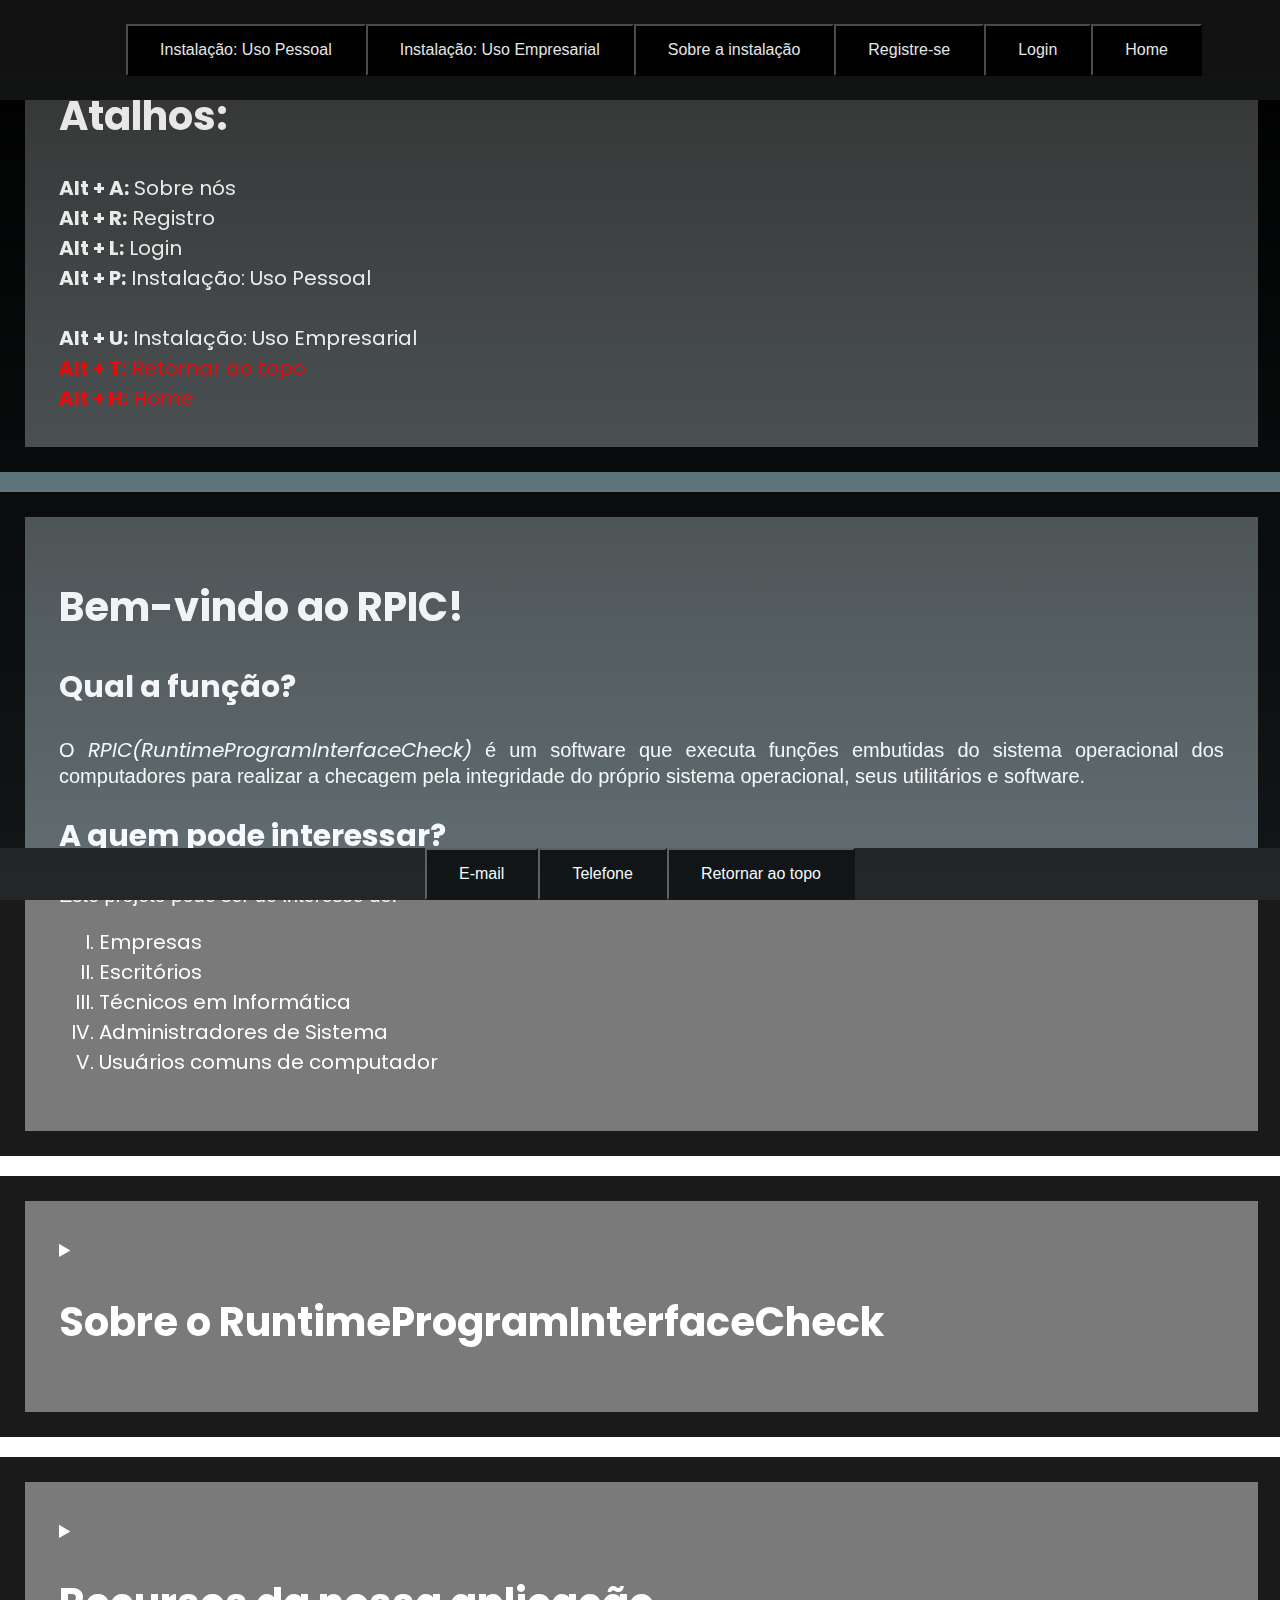
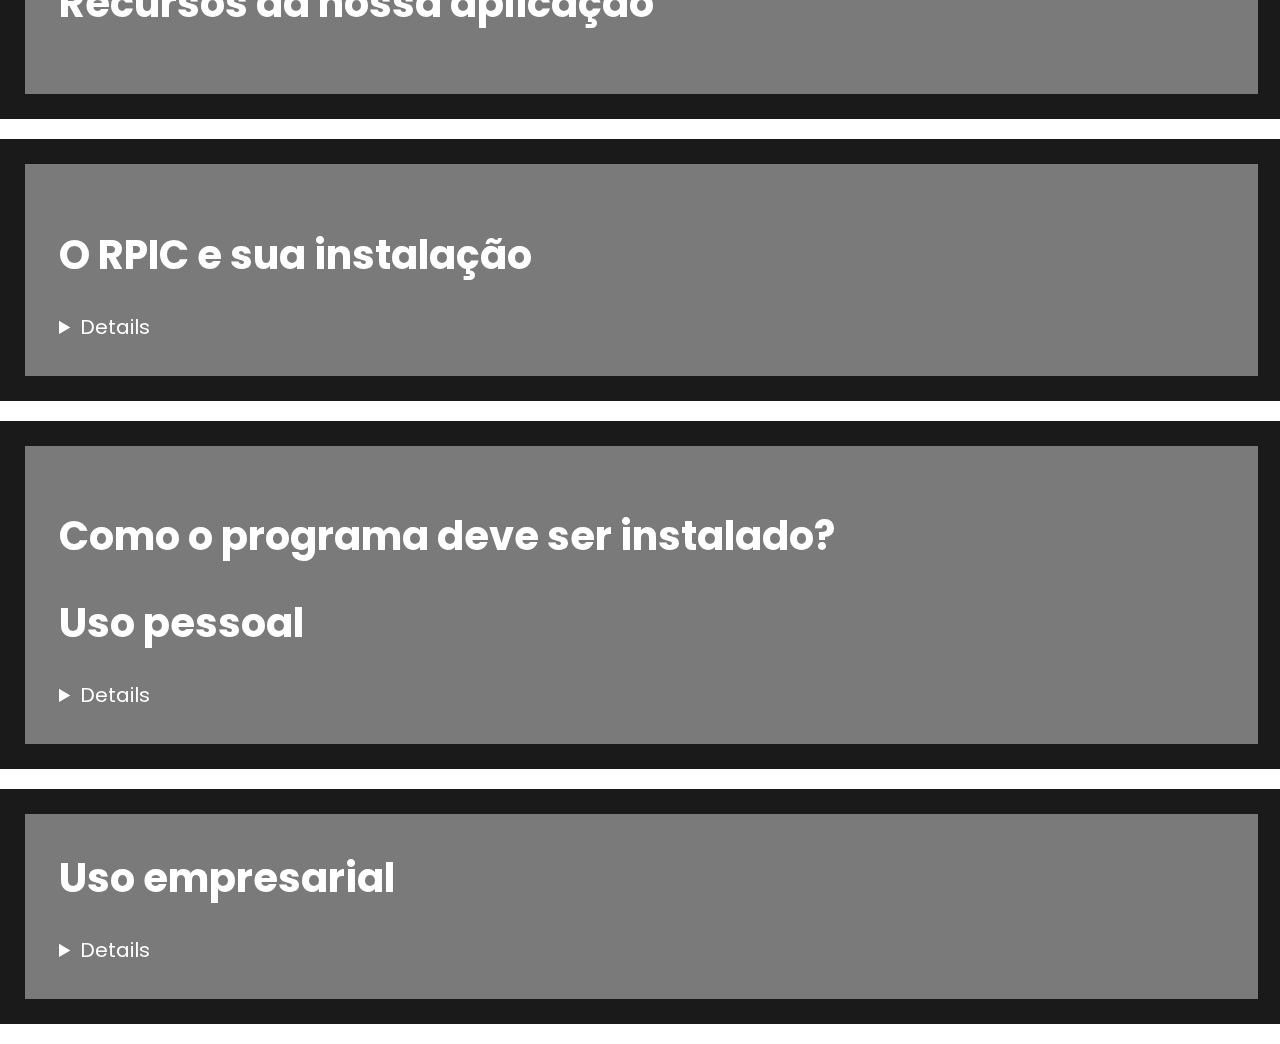
<file: index.html>
<!doctype html>
<html lang="en-US">

<head>
  <meta charset="UTF-8">
  <title>RPIC</title>
  <link rel="icon" href="logoCotil.png" type="image/icon type">

  <link href="https://fonts.googleapis.com/css2?family=Poppins:wght@200;300&display=swap" rel="stylesheet">
  <link rel="stylesheet" type="text/css" href="stylesheet.css">

  <meta name="viewport" content="width=device-width, initial-scale=1">

</head>

<body>
  <nav class="menu">
    <a href=#usoPessoal><button class="button usopessoal" type="button" accesskey="p">Instalação: Uso
        Pessoal</button></a>
    <a href=#usoEmpresas><button class="button usoempresas" type="button" accesskey="u">Instalação: Uso
        Empresarial</button></a>
    <a href=#instalacao><button class="button instalacao" type="button" accesskey="s">Sobre a instalação</button></a>
    <a href="registro.html"><button class="button registro" type="button" accesskey="r">Registre-se</button></a>
    <a href="login.html"><button class="button login" type="button" accesskey="l">Login</button></a>
    <a href="index.html"><button class="button home" type="button" accesskey="h">Home</button></a>

  </nav>
  <div class="box2" id="boxAtalhos">
    <section>
      <h1>Atalhos:</h1>
      <b>Alt + A:</b> Sobre nós<br>
      <b>Alt + R:</b> Registro<br>
      <b>Alt + L:</b> Login<br>
      <b>Alt + P:</b> Instalação: Uso Pessoal<br><br>
      <b>Alt + U:</b> Instalação: Uso Empresarial<br>
      <span class="red"><b> Alt + T:</b> Retornar ao topo<br></span>
      <span class="red"><b> Alt + H:</b> Home</span>
    </section>
  </div>


  <div class="box2">
    <section>
      <h1>Bem-vindo ao RPIC!</h1>

      <h2>Qual a função?</h2>

      <p>O <i>RPIC(RuntimeProgramInterfaceCheck)</i> é um software que executa funções embutidas do sistema
        operacional dos computadores
        para realizar
        a checagem pela integridade do próprio sistema operacional, seus utilitários e software.</p>

      <h2>A quem pode interessar?</h2>

      <p>Este projeto pode ser de interesse de:</p>

      <ol type="I">
        <li>Empresas</li>
        <li>Escritórios</li>
        <li>Técnicos em Informática</li>
        <li>Administradores de Sistema</li>
        <li>Usuários comuns de computador</li>
      </ol>

    </section>
  </div>

  <div class="box2">
    <section>
      <details>
        <summary>
          <h1>Sobre o RuntimeProgramInterfaceCheck</h1>
        </summary>
        <p><i>O RuntimeProgramInterfaceCheck(RPIC)</i> é um software feito para inspecionar o funcionamento de
          máquinas,
          desenvolvido por <b>Davi Andrade Macedo</b>.</p>
        <p>O projeto começou a ser desenvolvido em maio de 2022, como um <b>Trabalho de Conclusão de
            Curso.</b></p>
      </details>
    </section>
  </div>


  <div class="box2">
    <section>
      <details>
        <summary>
          <h1>Recursos da nossa aplicação</h1>
        </summary>
        <ol type="I">
          <li>Download do instalador da ferramenta</li>
          <li>Documentação e instruções de uso</li>
          <li>Acesso a contas e relatórios armazenados no banco de dados</li>
          <li>Consulta dos computadores registrados</li>
        </ol>

      </details>
    </section>
  </div>
  <div id="instalacao">
    <div class="box2">
      <section>

        <summary>
          <h1>O RPIC e sua instalação</h1>
        </summary>

        <details>
          <p>O RuntimeProgramInterfaceCheck tem como função especionar o funcionamento de máquinas,
            seja de uso próprio ou numa empresa. Ou seja, é uma ferramenta de diagnóstico de
            máquinas. Ambos os modos têm um processo de instalação parecido, porém o uso é
            diferente.</p>
        </details>
      </section>
    </div>

    <div class="box2">
      <section>
        <summary>
          <h1>Como o programa deve ser instalado?</h1>


          <div id="usoPessoal">
            <h1>Uso pessoal</h1>
        </summary>
        <details>
          <ol type="I">
            <li>Abrir o site de instalação do software</li>
            <li>Selecionar <b>Uso próprio</b></li>
            <li>Efetuar o registro clicando no botão "Registre-se" ou "Login" <b><i>OU</i></b> utilizando os <a
                href=#sumario>atalhos</a></li>
            <li>Baixar o arquivo</li>
          </ol>
        </details>
      </section>
    </div>

    <div class="box2">
      <div id="usoEmpresas">
        <section>
          <summary>
            <h1>Uso empresarial</h1>
          </summary>
          <details>
            <ol type="I">
              <li>Abrir o site de instalação do software em sua própria máquina</li>
              <li>Selecionar <b>Uso empresarial</b></li>
              <li>Efetuar o registro clicando no botão "Registre-se" ou "Login" <b><i>OU</i></b> utilizando os <a
                  href=#boxAtalhos>atalhos</a></li>
              <li>Baixar o arquivo</li>
              <li>Baixar o arquivo nos outros computadores da empresa</li>
              <li>Informar o ID(gerado na criação de contas) no campo solicitado</li>
            </ol>
          </details>
        </section>
      </div>
    </div>
  </div>

</body>

<footer>
  <a href="mailto:cl201238@g.unicamp.br"><button class="button" type="button">E-mail</button></a>
  <a href="tel:19991608205"><button class="button" type="button">Telefone</button></a>
  <a href=#boxAtalhos><button class="button" type="button" accesskey="t">Retornar ao topo</button></a>
</footer>

</html>
</file>
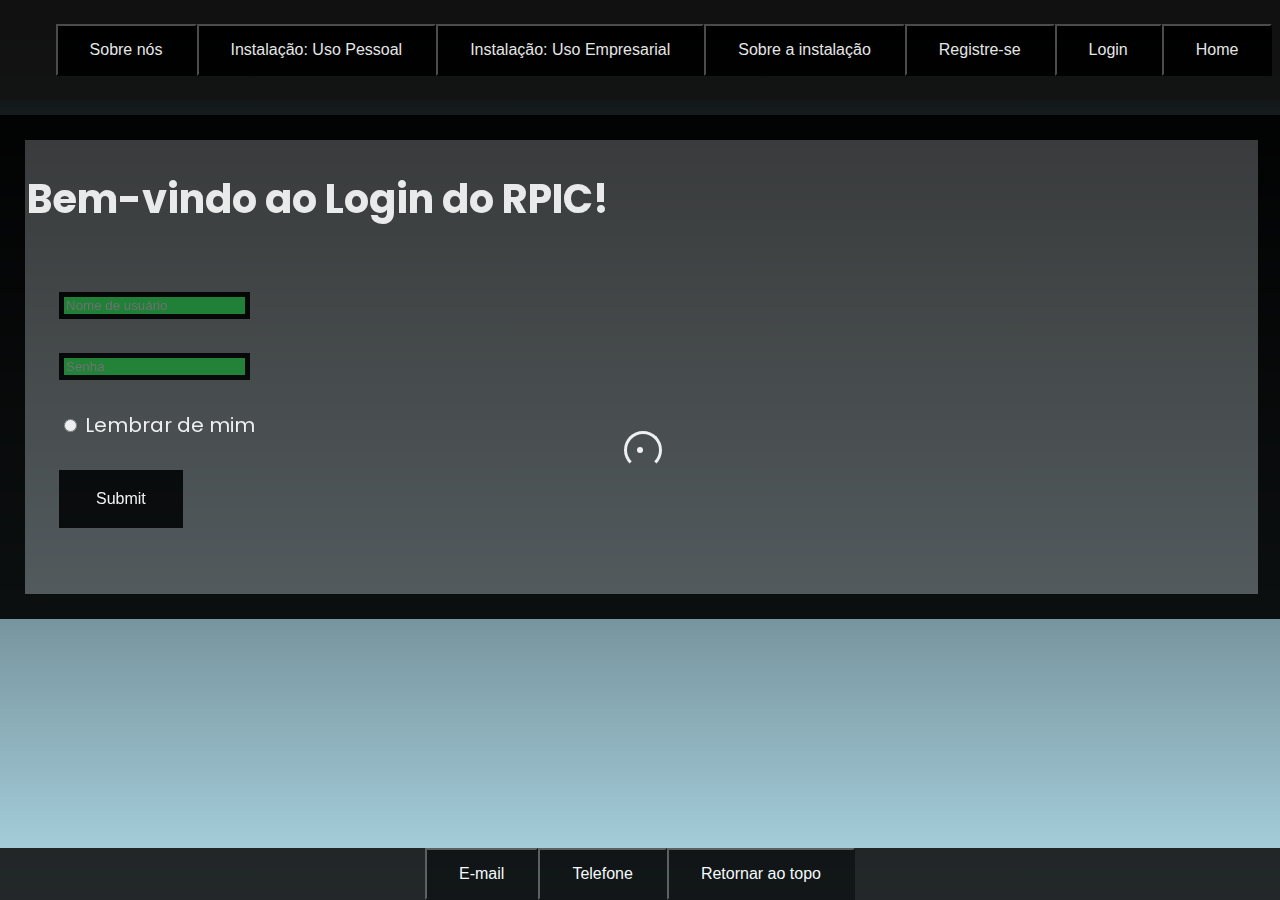
<file: login.html>
<!DOCTYPE html>
<html lang="pt-BR">

<head>
    <meta charset="UTF-8">
    <title>RPIC</title>
    <link rel="icon" href="logoCotil.png" type="image/icon type">

    <link href="https://fonts.googleapis.com/css2?family=Poppins:wght@200;300&display=swap" rel="stylesheet">
    <link rel="stylesheet" type="text/css" href="stylesheet.css">

    <meta name="viewport" content="width=device-width, initial-scale=1">
    <script>
        function addTable() {
            var table = document.getElementById('tabelaDados');
            var row = table.insertRow(1);
            var cell1 = row.insertCell(0);
            var cell2 = row.insertCell(1);
            cell1.innerHTML = document.getElementById('username').value;
            cell2.innerHTML = document.getElementById('senha').value;
        }

        function limpaImput() {
            document.getElementById('username').value = null;
            document.getElementById('senha').value = null;
        }

    </script>
</head>

<body>
    <nav class="menu">
        <a href="sobre.html"><button class="button about" type="button" accesskey="a">Sobre nós</button></a>
        <a href=#usoPessoal><button class="button usopessoal" type="button" accesskey="p">Instalação: Uso
                Pessoal</button></a>
        <a href=#usoEmpresas><button class="button usoempresas" type="button" accesskey="u">Instalação: Uso
                Empresarial</button></a>
        <a href=#instalacao><button class="button instalacao" type="button" accesskey="s">Sobre a
                instalação</button></a>
        <a href="registro.html"><button class="button registro" type="button" accesskey="r">Registre-se</button></a>
        <a href="login.html"><button class="button login" type="button" accesskey="l">Login</button></a>
        <a href="index.html"><button class="button login" type="button" accesskey="h">Home</button></a>
    </nav>
    <br>
    <br>
    <br>
    <br>
    <br>
    <div class="box2">
        <h1>Bem-vindo ao Login do RPIC!</h1>
        <section>
            <form>
                <input type="text" name="username" id="username" placeholder="Nome de usuário" required><br><br>

                <input type="password" name="senha" id="senha" placeholder="Senha" required><br><br>

                <input type="radio" name="remind" id="remind">
                <label for="remind">Lembrar de mim</label><br><br>
                <input type="submit" class="button" placeholder="Cadastrar">
            </form>

            <div class="loading"><span></span></div>
        </section>
    </div>



    <footer>
        <a href="mailto:cl201238@g.unicamp.br"><button class="button" type="button">E-mail</button></a>
        <a href="tel:19991608205"><button class="button" type="button">Telefone</button></a>
        <a href=#index.html><button class="button" type="button" accesskey="t">Retornar ao topo</button></a>
    </footer>
</body>

</html>
</file>
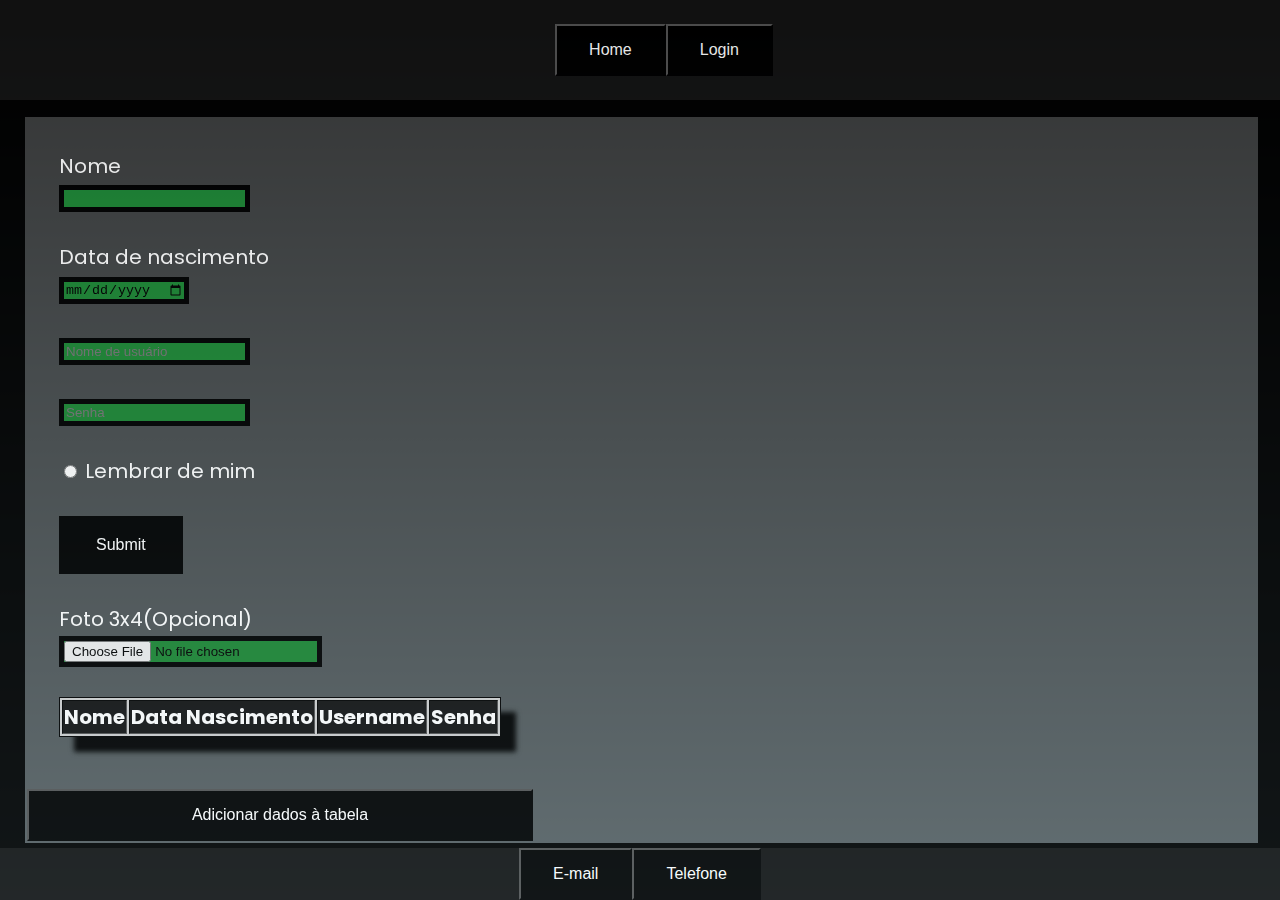
<file: registro.html>
<!DOCTYPE html>
<html lang="pt-BR">

<head>
    <meta charset="UTF-8">
    <meta name="viewport" content="width=device-width, initial-scale=1">

    <link rel="icon" href="logoCotil.png" type="image/icon type">

    <link href="https://fonts.googleapis.com/css2?family=Poppins:wght@200;300&display=swap" rel="stylesheet">

    <link rel="stylesheet" type="text/css" href="stylesheet.css">

    <title>Site Projeto: Registro</title>

    <script>


        function addTable() {
            var table = document.getElementById('tabelaDados');
            var row = table.insertRow(1);
            var cell1 = row.insertCell(0);
            var cell2 = row.insertCell(1);
            var cell3 = row.insertCell(2);
            var cell4 = row.insertCell(3);
            cell1.innerHTML = document.getElementById('nomeComp').value;
            cell2.innerHTML = document.getElementById('nasc').value;
            cell3.innerHTML = document.getElementById('username').value;
            cell4.innerHTML = document.getElementById('senha').value;
        }

        function limpaImput() {
            document.getElementById('nomeComp').value = null;
            document.getElementById('nasc').value = null;
            document.getElementById('username').value = null;
            document.getElementById('senha').value = null;

        }

        function valida() {
            if (document.getElementById('nomeComp').value = null) {
                alert("O valor não pode ser vazio.");
            }

        }

        function geraId() {
            const characters = 'ABCDEFGHIJKLMNOPQRSTUVWXYZabcdefghijklmnopqrstuvwxyz0123456789';

            function generateString(length) {
                let result = ' ';
                const charactersLength = characters.length;
                for (let i = 0; i < length; i++) {
                    result += characters.charAt(Math.floor(Math.random() * charactersLength));
                }
                return result;
            }


            document.getElementById('mostraId').innerHTML = "Registro efetuado com sucesso! Seu id é " + generateString(10);
            cell5.innerHTML = result;
        }
    </script>
</head>

<body>
    <nav class="menu">
        <a href="index.html">
            <button class="button" accesskey="h">Home</button>
        </a>

        <a href="login.html">
            <button class="button" accesskey="l">Login</button>
        </a>
    </nav>
    <br>
    <br>
    <br>
    <br>
    <div class="box2">
        <section>

            <form>
                <label for="nomeComp">Nome</label><br>
                <input type="text" name="nomeComp" id="nomeComp" required tabindex="1"><br><br>

                <label for="nasc">Data de nascimento</label><br>
                <input type="date" name="nasc" id="nasc" required tabindex="2"><br><br>


                <input type="text" name="username" id="username" placeholder="Nome de usuário" required
                    tabindex="3"><br><br>


                <input type="password" name="senha" id="senha" placeholder="Senha" required tabindex="4"><br><br>


                <input type="radio" name="remind" id="remind" tabindex="5">
                <label for="remind">Lembrar de mim</label><br><br>

                <input class="button" type="submit" id="enviar" onclick=play();addTable();><br><br>

                <div id="imagem">
                    <label for="foto">Foto 3x4(Opcional)</label><br>

                    <input type="file" name="foto" id="foto" tabindex="6"><br><br>

            </form>

            <div class="boxTable">
                <table id="tabelaDados" border=1>
                    <tr>
                        <th>Nome</th>
                        <th>Data Nascimento</th>
                        <th>Username</th>
                        <th>Senha</th>
                    </tr>
                </table>

            
            <p id="mostraId"></p>
        </div>
        </section>
        <button class="button" onclick=addTable();limpaImput();valida();geraId(); tabindex="8">Adicionar dados à
            tabela</button>


    </div>

    <footer>
        <a href="mailto:cl201238@g.unicamp.br"><button class="button" type="button">E-mail</button></a>
        <a href="tel:19991608205"><button class="button" type="button">Telefone</button></a>
    </footer>

    </div>

    </div>
</body>

</html>
</file>
<file: stylesheet.css>
.button {
  background-color: rgb(0, 0, 0);
  border: 1 solid black;
  color: white;
  padding: 15px 32px;
  text-align: center;
  text-decoration: none;
  display: inline-block;
  font-size: 16px;
  cursor: pointer;
  left: 0;

}

.button:hover {
  transform: scale(1.5, 1.5);
}

#wanna {
  animation: animationWanna 2s;

}

#wanna:hover {
  @keyframes animationWanna {
    from {
      opacity: 0;
    }

    to {
      opacity: 1;
    }
  }
}

.box2 {
  margin: 0 auto;
  border: 25px solid black;
  background-color: rgba(70, 70, 70, 0.8);
  color: white;
  width: 96vw;
  z-index: 5;
  padding: 2px;
  display: flex;
  flex-direction: column;
  flex-wrap: wrap;
  align-content: space-between;
  margin-bottom: 20px;
}

.menu a:link {
  text-decoration: none;
}

.menu span {
  margin-right: 1.2em;
}

a:link {
  color: white;
}

a:visited {
  color: white;
}

section {
  font-family: 'Poppins', sans-serif;
  margin: 2rem;
  text-align: justify;
}

h1 {
  font-family: 'Poppins', sans-serif;
}

b {
  font-family: 'Poppins', sans-serif;
}

i {
  font-family: 'Poppins', sans-serif;
}

p {
  font-family: 'Poppins', sans-serif;
}

@media (min-width: 320px) and (max-width: 480px) {
  .menu {
    flex-direction: column;
    font-size: 0.3em;
  }

  section {
    background-color: black;
    color: white;
    font-size: 0.3em;
  }

  .boxTable {
    color: white;
    font-size: 0.7em;
    flex-shrink: 0;
  }

  p {
    color: white;
  }
}

@media (min-width: 481px) and (max-width: 767px) {
  .menu {
    flex-direction: column;
    font-size: 0.7em;
    width: 70vw;
  }

  section {
    background-color: white;
    font-size: 0.7em;
    color: black;
  }

  .box2 {
    background-color: white;
    color: black;
    font-size: 0.7em;
    width: 90vw;
  }

  .boxTable {
    color: white;
    font-size: 0.7em;
    flex-shrink: 0;
  }

  p {
    color: white;
  }
}

@media (min-width: 768px) and (max-width: 1024px) {
  .menu {
    flex-direction: column;
    font-size: 0.8em;
  }

  section {
    background-color: lightblue;
    font-size: 0.8em;
    color: black;
  }

  .boxTable {
    color: white;
    font-size: 0.7em;
    flex-shrink: 0;
  }

  p {
    color: white;
  }
}

@media print {
  body {
    background-color: white;
  }

  .menu {
    display: none;
  }

  footer {
    display: none;
  }
}

@media speech {
  .menu {
    display: none;
  }

  #teste {
    display: block;
  }
}

nav {
  width: 96.5vw;
}

img {
  width: 100px;
  height: 100px;
}

.red {
  color: red;
}

.order1 {
  order: 1;
}

.order2 {
  order: 2;
}

.order3 {
  order: 3;
}

.order4 {
  order: 4;
}

.registro {
  flex-shrink: 4;
}

.login {
  flex-shrink: 4;
}

.usopessoal {
  flex-shrink: 4;
}

.usoempresas {
  flex-shrink: 4;
}

.instalacao {
  flex-shrink: 4;
}

.about {
  flex-shrink: 4;
}

#container {
  width: calc(100vw - padding);
  padding: 1, 5px;
  height: 100%;
  display: flex;
  flex-direction: row;
  flex-wrap: wrap;
  align-content: space-between;
  align-items: center;
  background-color: rgba(70, 70, 70, 0.8);
  border: 1px solid black;
}

p {
  font-family: 'Arial', Arial, serif;
  font-size: 20px;
}

.menu {
  display: -webkit-box;
  display: -ms-flexbox;
  display: flex;
  -webkit-box-orient: horizontal;
  -webkit-box-direction: normal;
      -ms-flex-direction: row;
          flex-direction: row;
  -webkit-box-pack: center;
      -ms-flex-pack: center;
          justify-content: center;
  padding: 1.2em;
  width: 100%;
  background-color: #141414;
  font-family: 'Poppins', sans-serif;
  color: white;
  position: fixed;
  margin-bottom: 20px;
}

footer {
  display: flex;
  justify-content: center;
  width: 100%;
  background-color: #141414;
  font-family: 'Poppins', sans-serif;
  color: white;
  position: fixed;
  bottom: 0;
  margin-top: 100px;
}

input {
  border: 5px solid black;
  background-color: rgb(30, 135, 53);
  color: black;
}

input:hover {
  border: 5px solid lightblue;
}

.boxTable {
  box-shadow: 15px 15px 5px black;
  background-color: #141414;
}

table {
  border: 5px solid black;
}

th {
  background-color: #141414;
  color: white;
}

body {
  background-image: linear-gradient(black, lightblue);
  width: 96%;
  height: 99%;
  background-size: cover;
  font-size: 20px;
  background-attachment: fixed;
  opacity: 0.9;
  background-repeat: no-repeat;
  margin: 0;
  margin-right: 0;

}


.box1 {
  margin: 0;
  margin-right: 0;
  border: 25px solid black;
  background-color: rgba(70, 70, 70, 0.8);
  color: white;
  width: 100%;
  z-index: 5;
  padding: 2px;

}

#boxTabela {
  border: 25px solid black;
  background-color: white;
  color: black;
  z-index: 5;
  width: 100%;
}

table {
  background-color: rgba(255, 255, 255, 0.8);
  color: rgb(0, 0, 0);
  border: 1px solid black;
}

table td {
  border: 1px solid red;
}

#container1 {
  width: 1850px;
  height: 100%;
  display: flex;
  justify-content: center;
  align-items: center;
  background-color: rgba(70, 70, 70, 0.8);
  border: 1px solid black;
  margin: 0 auto;
}


a {
  color: red;
}

#atalhos {
  justify-content: right;
  align-items: right;
}


hr {
  width: 1850px;
}

#sumario {
  font-size: 20px;
}

#aviso {
  color: red;
}

.loading {
  display: block;
  height: 32px;
  width: 32px;
}

.loading span {
  display: block;
  position: absolute;
  top: 0;
  left: 0;
  bottom: 0;
  right: 0;
  margin: auto;
  height: 32px;
  width: 32px;
}

.loading span::before {
  content: "";
  display: block;
  position: absolute;
  top: 0;
  left: 0;
  bottom: 0;
  right: 0;
  margin: auto;
  height: 32px;
  width: 32px;
  border: 3px solid #FFF;
  border-bottom: 3px solid transparent;
  border-radius: 50%;
  -webkit-animation: loading-1 1.5s cubic-bezier(0.770, 0.000, 0.175, 1.000) infinite;
  animation: loading-1 1.5s cubic-bezier(0.770, 0.000, 0.175, 1.000) infinite;
}

@-webkit-keyframes loading-1 {
  0% {
    -webkit-transform: rotate(0deg);
  }

  40% {
    -webkit-transform: rotate(180deg);
  }

  60% {
    -webkit-transform: rotate(180deg);
  }

  100% {
    -webkit-transform: rotate(360deg);
  }
}

@keyframes loading-1 {
  0% {
    transform: rotate(0deg);
  }

  40% {
    transform: rotate(180deg);
  }

  60% {
    transform: rotate(180deg);
  }

  100% {
    transform: rotate(360deg);
  }
}

.loading span::after {
  content: "";
  position: absolute;
  top: 0;
  left: 0;
  bottom: 0;
  right: 0;
  margin: auto;
  width: 6px;
  height: 6px;
  background: #FFF;
  border-radius: 50%;
  -webkit-animation: loading-2 1.5s cubic-bezier(0.770, 0.000, 0.175, 1.000) infinite;
  animation: loading-2 1.5s cubic-bezier(0.770, 0.000, 0.175, 1.000) infinite;
}

@-webkit-keyframes loading-2 {
  0% {
    -webkit-transform: translate3d(0, -32px, 0) scale(0, 2);
    opacity: 0;
  }

  50% {
    -webkit-transform: translate3d(0, 0, 0) scale(1.25, 1.25);
    opacity: 1;
  }

  100% {
    -webkit-transform: translate3d(0, 8px, 0) scale(0, 0);
    opacity: 0;
  }
}

@keyframes loading-2 {
  0% {
    transform: translate3d(0, -32px, 0) scale(0, 2);
    opacity: 0;
  }

  50% {
    transform: translate3d(0, 0, 0) scale(1.25, 1.25);
    opacity: 1;
  }

  100% {
    transform: translate3d(0, 8px, 0) scale(0, 0);
    opacity: 0;
  }
}
</file>
